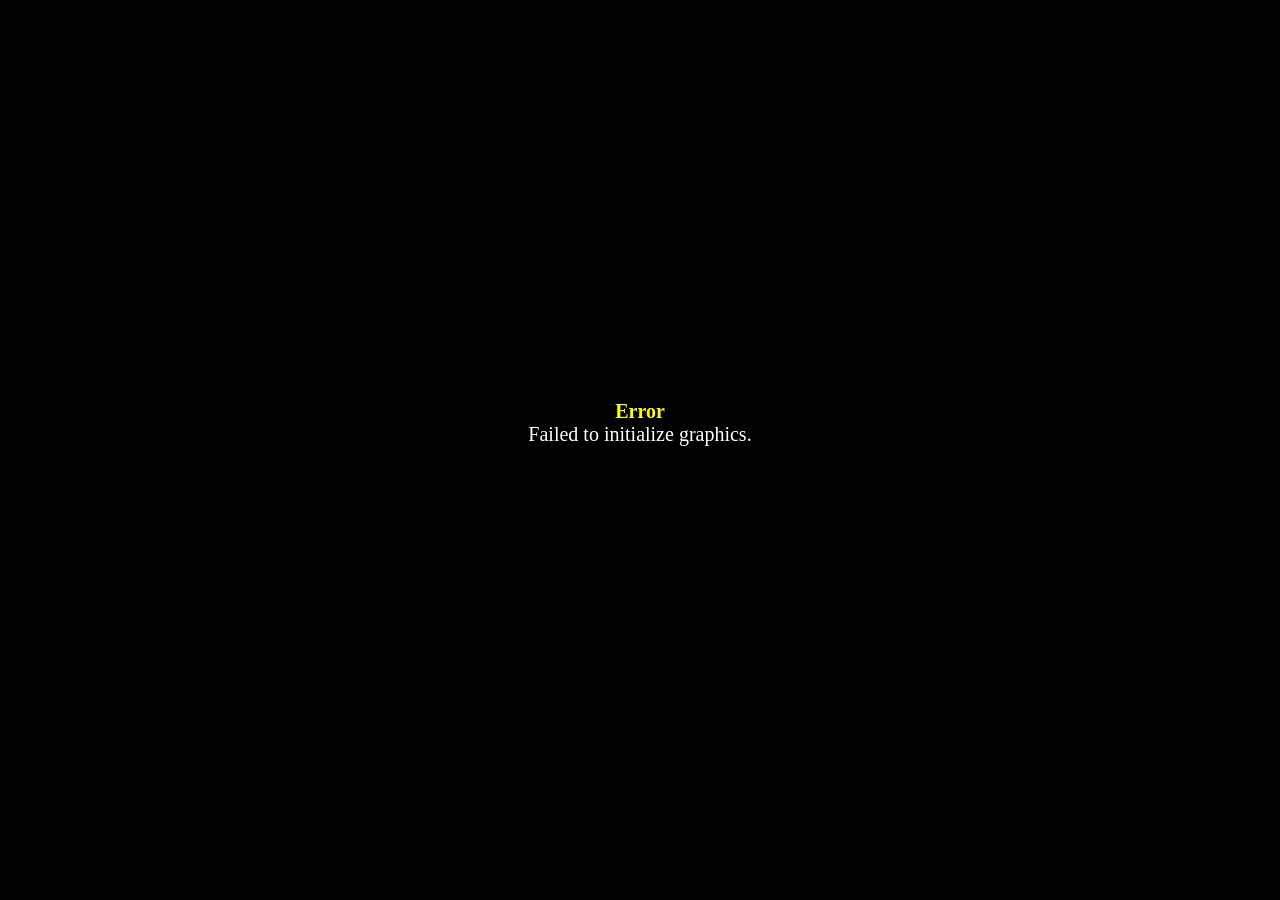
<file: index.html>
<!DOCTYPE html>
<html>
    <head>
        <meta charset="UTF-8">
        <meta name="apple-mobile-web-app-capable" content="yes">
        <meta name="apple-mobile-web-app-status-bar-style" content="black-translucent">
        <meta name="viewport" content="user-scalable=no">
        <link rel="icon" href="icon/icon.png" type="image/png">
        <link rel="apple-touch-icon" href="icon/icon.png">
        <link rel="stylesheet" type="text/css" href="css/game.css">
        <title>CKA3KA</title>
    <script defer src="https://insight.ravelloh.com/script.js?siteId=5ace6623-f51b-4571-8f60-e0473ea3317b"></script>
    </head>
    <body style="background-color: black">
        <script type="text/javascript" src="js/main.js"></script>
    </body>
</html>
</file>
<file: css/game.css>
body {
    -moz-user-select: none;
    -webkit-user-select: none;
    -ms-user-select: none;
    user-select: none;
}
#errorPrinter {
    position: absolute;
    left: 50%;
    top: 50%;
    width: 640px;
    height: 100px;
    transform: translate(-50%, -50%);
    text-align: center;
    text-shadow: 1px 1px 3px #000;
    font-size: 20px;
    color: #fff;
    z-index: 9;
}
#errorName {
    color: #ff0;
    font-weight: bold;
    -moz-user-select: text;
    -webkit-user-select: text;
    -ms-user-select: text;
    user-select: text;
}
#errorMessage {
    color: #fff;
    -moz-user-select: text;
    -webkit-user-select: text;
    -ms-user-select: text;
    user-select: text;
}
#retryButton {
    font-size: 20px;
    color: #fff;
    background-color: #000;
    border-radius: 8px;
    margin: 20px;
    padding: 10px;
}
#fpsCounterBox {
    position: absolute;
    left: 5px;
    top: 5px;
    width: 90px;
    height: 40px;
    background: #222;
    opacity: 0.8;
    z-index: 8;
}
#fpsCounterLabel {
    position: absolute;
    top: 0px;
    left: 0px;
    padding: 5px 10px;
    height: 30px;
    line-height: 32px;
    font-size: 12px;
    font-family: rmmz-numberfont, sans-serif;
    color: #fff;
    text-align: left;
}
#fpsCounterNumber {
    position: absolute;
    top: 0px;
    right: 0px;
    padding: 5px 10px;
    height: 30px;
    line-height: 30px;
    font-size: 24px;
    font-family: rmmz-numberfont, monospace;
    color: #fff;
    text-align: right;
}
#loadingSpinner {
    margin: auto;
    position: absolute;
    top: 0px;
    left: 0px;
    right: 0px;
    bottom: 0px;
    width: 120px;
    height: 120px;
    z-index: 10;
}
#loadingSpinnerImage {
    margin: 0px;
    padding: 0px;
    border-radius: 50%;
    width: 96px;
    height: 96px;
    border: 12px solid rgba(255, 255, 255, 0.25);
    border-top: 12px solid rgba(255, 255, 255, 1);
    animation: fadein 2s ease, spin 1.5s linear infinite;
}
@keyframes fadein {
    0% {
        opacity: 0;
    }
    20% {
        opacity: 0;
    }
    100% {
        opacity: 1;
    }
}
@keyframes spin {
    0% {
        transform: rotate(0deg);
    }
    100% {
        transform: rotate(360deg);
    }
}
</file>
